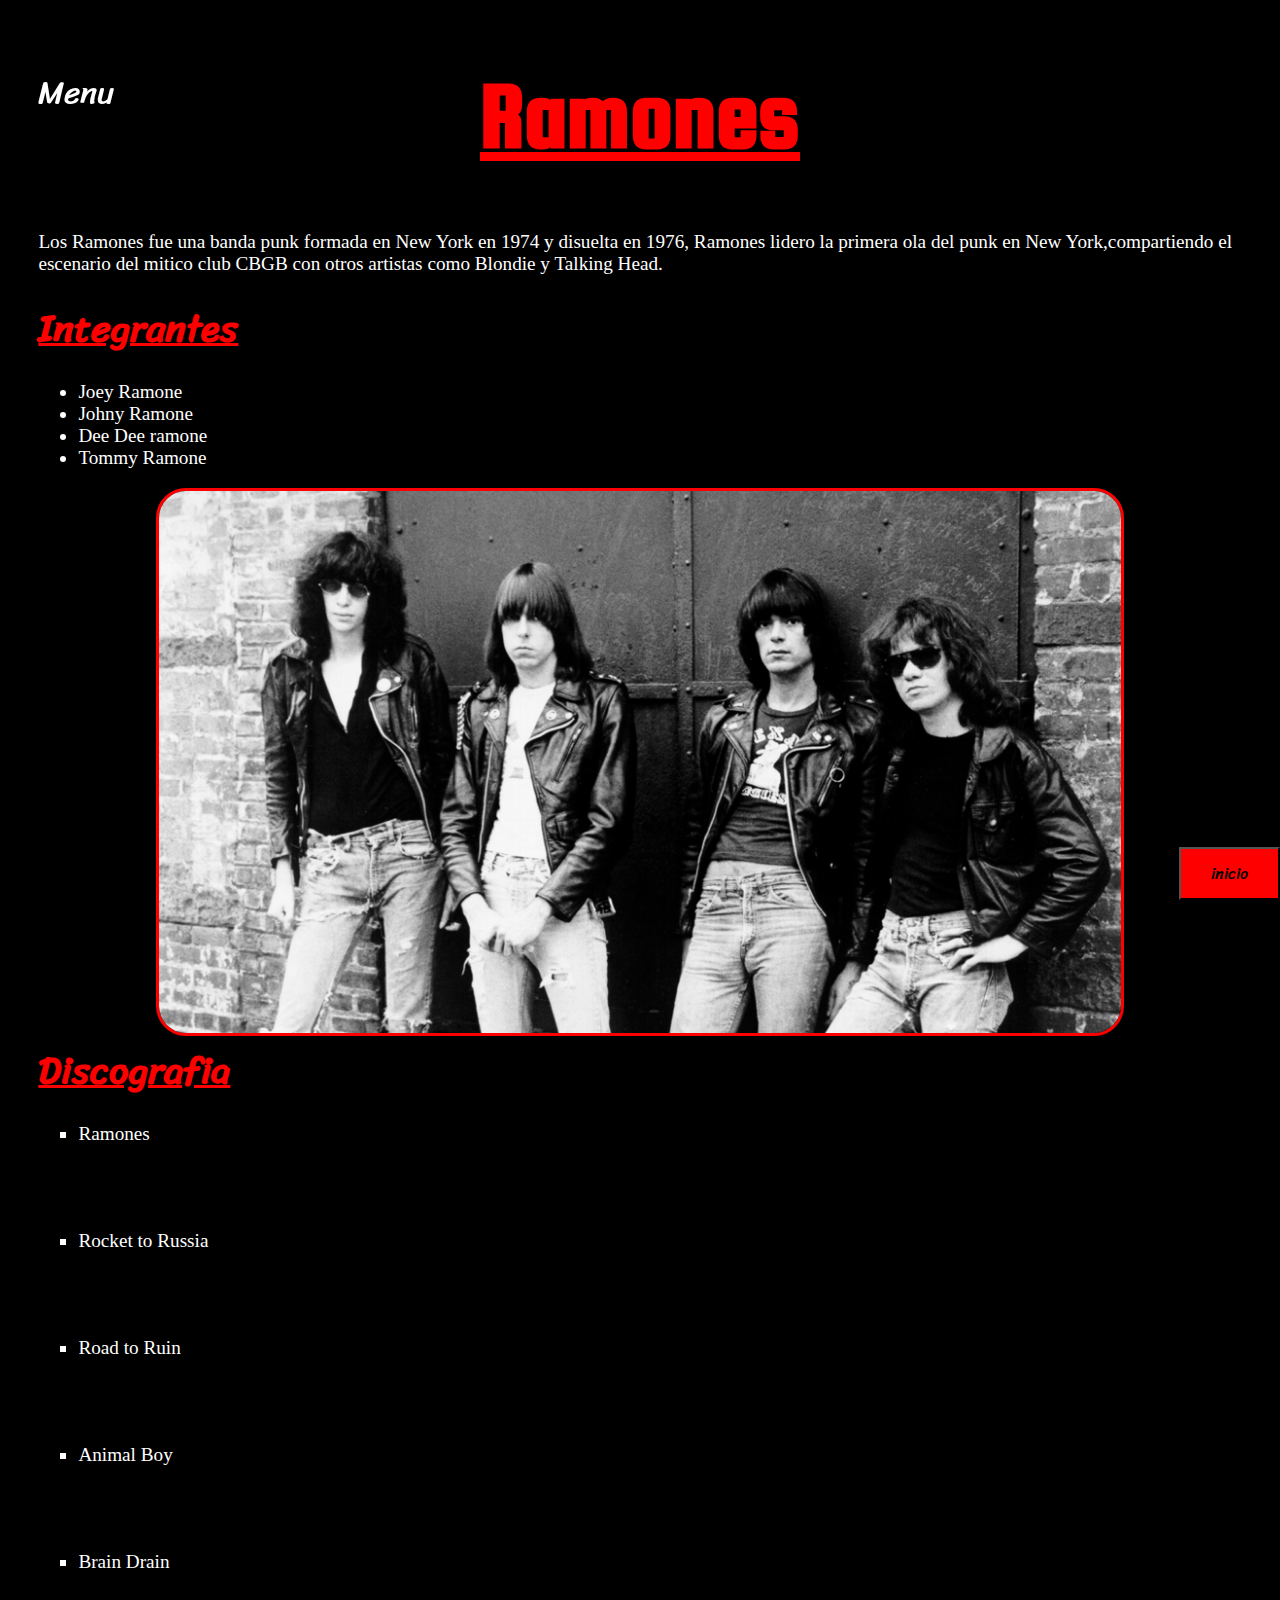
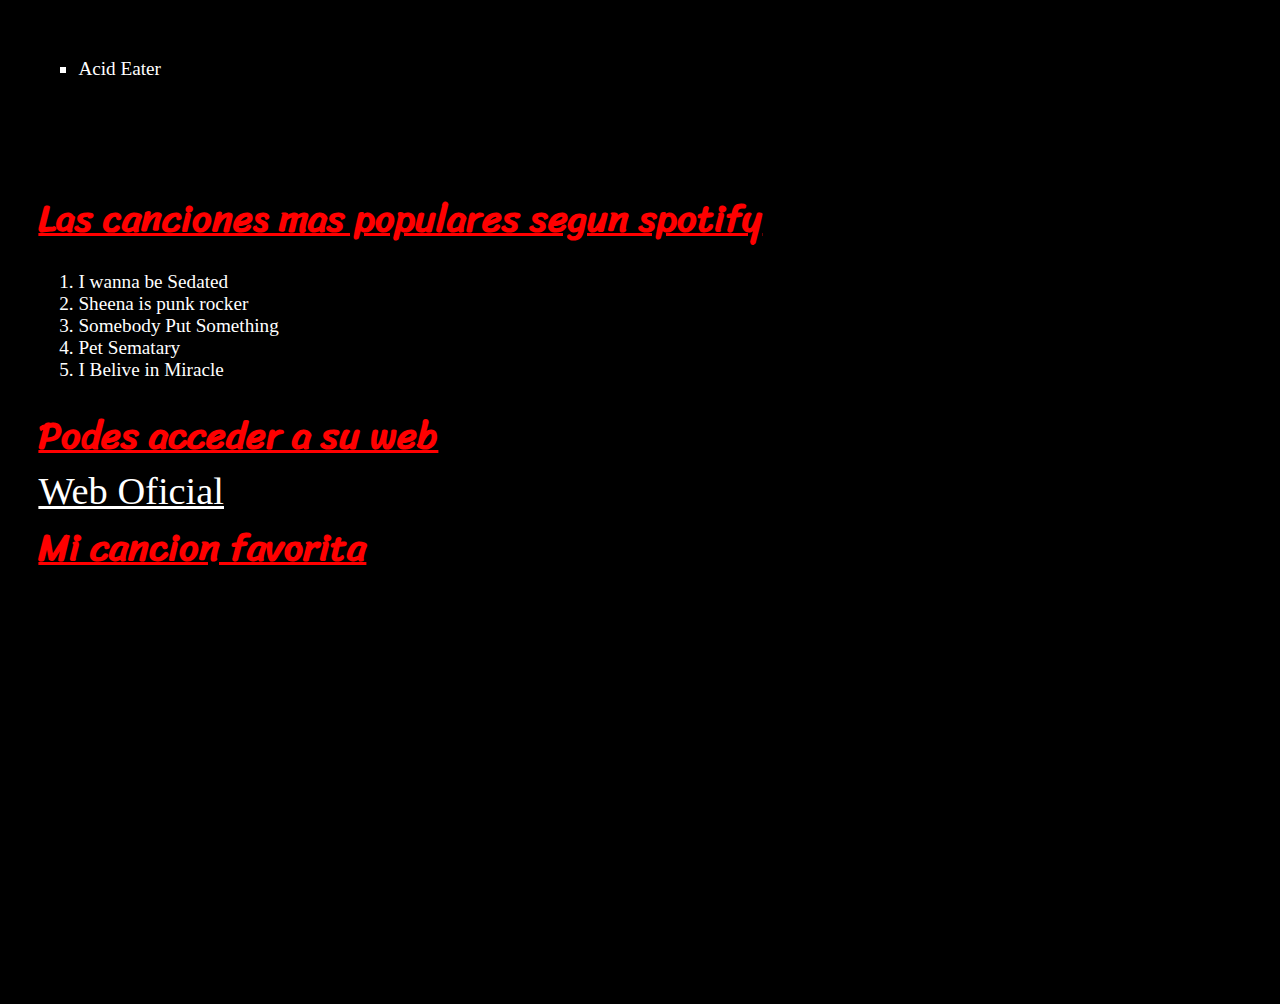
<file: index.html>
<!DOCTYPE html>
<html lang="en">
<head>
<meta charset="utf-8">
<meta name="viewport" content="width=device-width,initial-scace=1.0">
<meta http-equiv="X-UA-Compatible" content="ie=edge">
<title>Mi artista favorito</title>
<link rel="stylesheet" type="text/css" href="estilo.css"/>
<link href="https://fonts.googleapis.com/css?family=Akronim|Oswald|Squada+One|Sriracha&display=swap" rel="stylesheet">
<link rel="icon" href="logo ramones.jpg">
</head>
<body>
<div>
    <div class="dropdown">
    <label for="submenu">Menu</label>
    <div class="contenido"> 
    <ul>
        <li><a href="#integrantes">Integrantes</a></li> 
        <li><a href="#discografia">Discografia</a></li>
       <li><a href="#canciones">Canciones mas populares</a></li> 
       <li><a href="#web">Web oficial</a></li>
        <li><a href="#cancionfavorita">Mi cancion favorita</a></li>
    </ul>    
</div>
    </div>
    </div>
        <h1 id="inicio"><strong>Ramones</strong></h1>
        <p> Los Ramones fue una banda punk formada en New York en 1974 y disuelta en 1976, Ramones lidero la primera ola del punk en New York,compartiendo el escenario del mitico club CBGB con otros artistas como Blondie y Talking Head.</p>
        <h3 id="integrantes"><strong>Integrantes</strong></h3>
        <ul>
            <li>Joey Ramone</li>
            <li>Johny Ramone</li> 
            <li>Dee Dee ramone</li>
            <li>Tommy Ramone</li>
        </ul>
        <div class="imagen">
        <img src="ramones.jpg" alt="imagen de los cuatro integrantes de la banda" class="center">
         </div>
         <div>
        <h3 id="discografia"><strong>Discografia</strong></h3>   
        <ul class="discografia"> 
               <li>Ramones</li>
                   <div>
                   <iframe src="https://open.spotify.com/embed/album/3ToX9inehiXTv17hpaOyie" width="300" height="80" frameborder="0" allowtransparency="true" allow="encrypted-media"></iframe>
                   </div>
               <li>Rocket to Russia</li>
                   <div>
                   <iframe src="https://open.spotify.com/embed/album/7Jb0VtDTacuQdXM3pYyrbv" width="300" height="80" frameborder="0" allowtransparency="true" allow="encrypted-media"></iframe>
                   </div>
                 <li>Road to Ruin</li>    
                    <div>
                    <iframe src="https://open.spotify.com/embed/album/1DOoSsLl0B79cl3Ss8bxYj" width="300" height="80" frameborder="0" allowtransparency="true" allow="encrypted-media"></iframe>
                    </div>
                <li>Animal Boy</li>    
                    <div>
                    <iframe src="https://open.spotify.com/embed/track/1F5TITC5jJMyUXEkKRqNof" width="300" height="80" frameborder="0" allowtransparency="true" allow="encrypted-media"></iframe>
                    </div>
                <li>Brain Drain    
                    <div>
                     <iframe src="https://open.spotify.com/embed/album/2HTLCIs9enszF8Wj4fm3IP" width="300" height="80" frameborder="0" allowtransparency="true" allow="encrypted-media"></iframe>
                    </div>
                <li>Acid Eater</li>      
                    <div>
                    <iframe src="https://open.spotify.com/embed/album/784AdNOgrGhD6suxBrSd9P" width="300" height="80" frameborder="0" allowtransparency="true" allow="encrypted-media"></iframe>
                    </div>
            </ul>
            <h3 id="canciones">Las canciones mas populares segun spotify</h3>
        </div>   
        <div>
            <ol class="temas">
                <li>I wanna be Sedated</li>
                <li>Sheena is punk rocker</li>
                <li>Somebody Put Something</li>
                <li>Pet Sematary</li>
                <li>I Belive in Miracle</li>
            </ol>
        </div>
        <h3 id="web">Podes acceder a su web</h3>
        <div>
            <a href= "https://www.ramones.com" target="blank">Web Oficial</a>
        </div>
       <div>
           <h3 id="cancionfavorita">Mi cancion favorita</h3>
           <iframe src="https://open.spotify.com/embed/track/07b5vArZtW08PuEqCw61Ei" width="300" height="380" frameborder="0" allowtransparency="true" allow="encrypted-media"></iframe>
        </div>
        <div>
        <a href="#inicio"><button class="volver"type="button">inicio</button></a>
    </div>
</body>
</html>
</file>
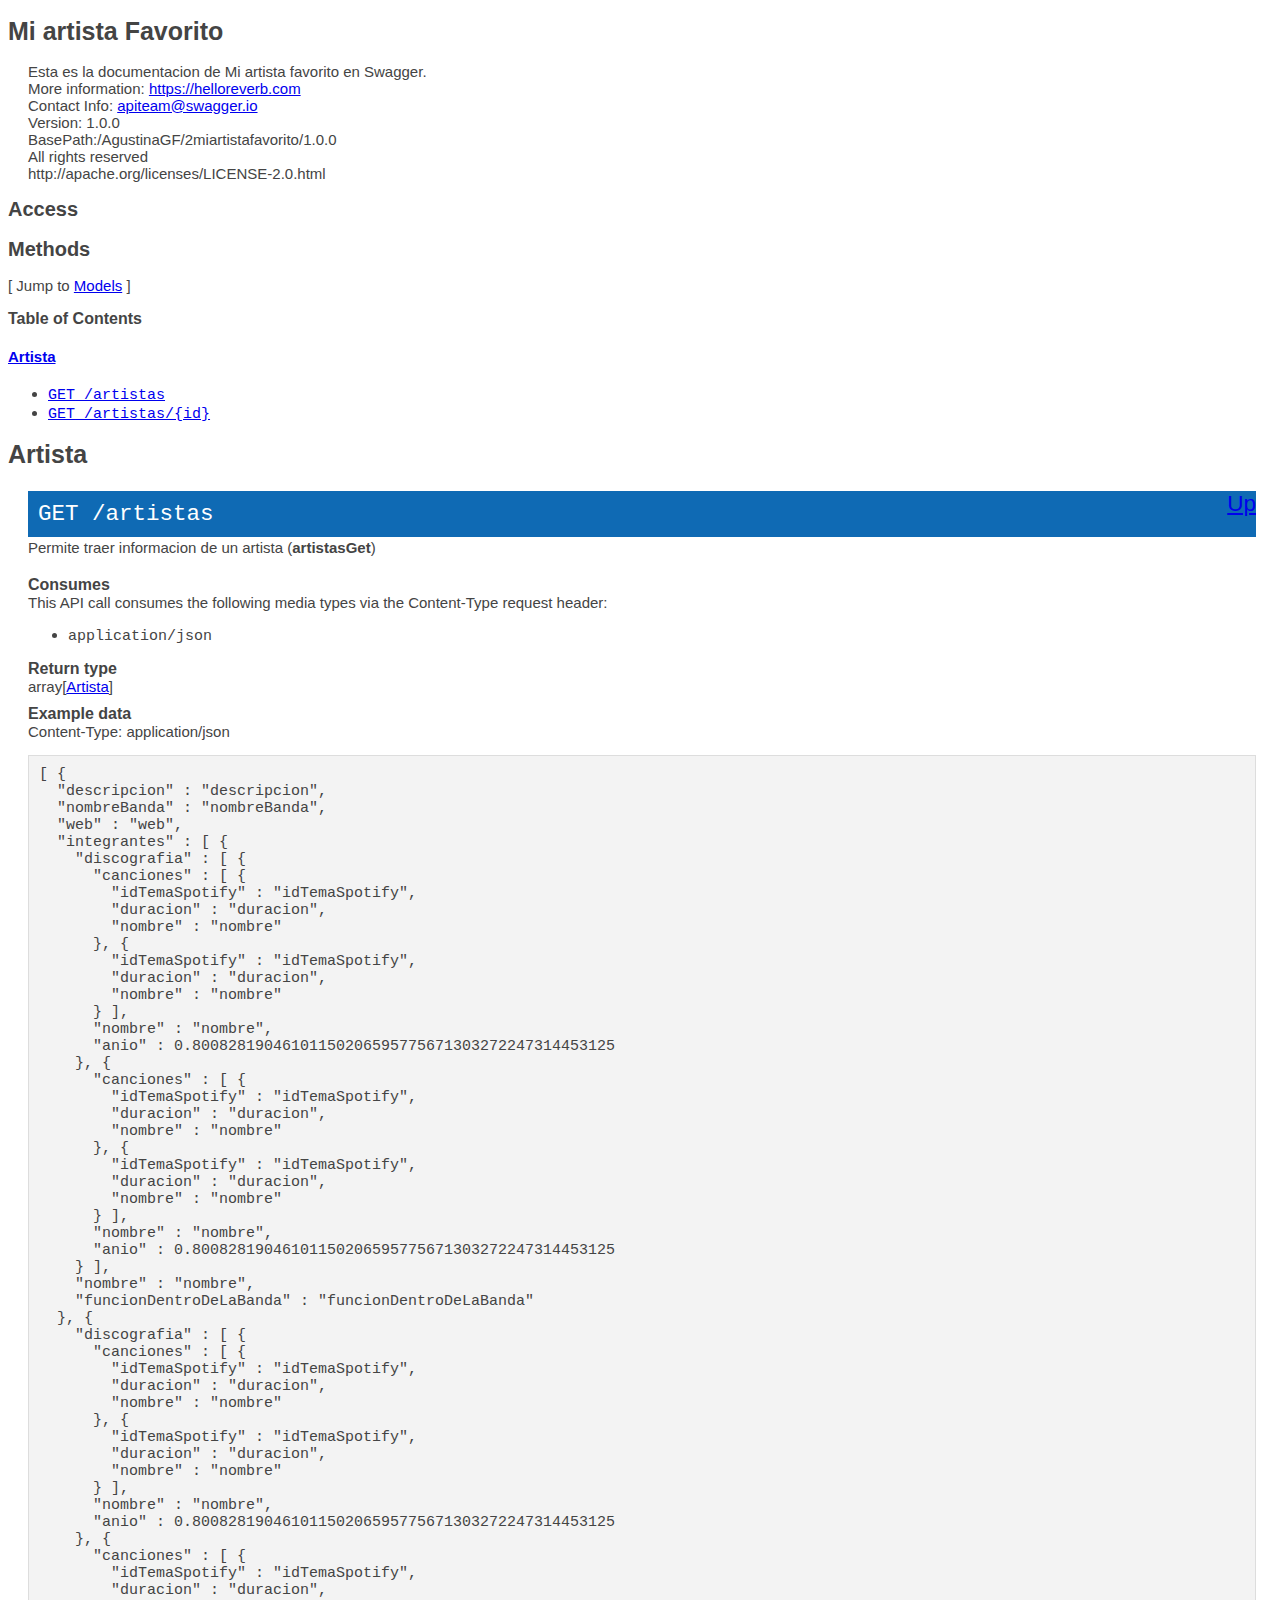
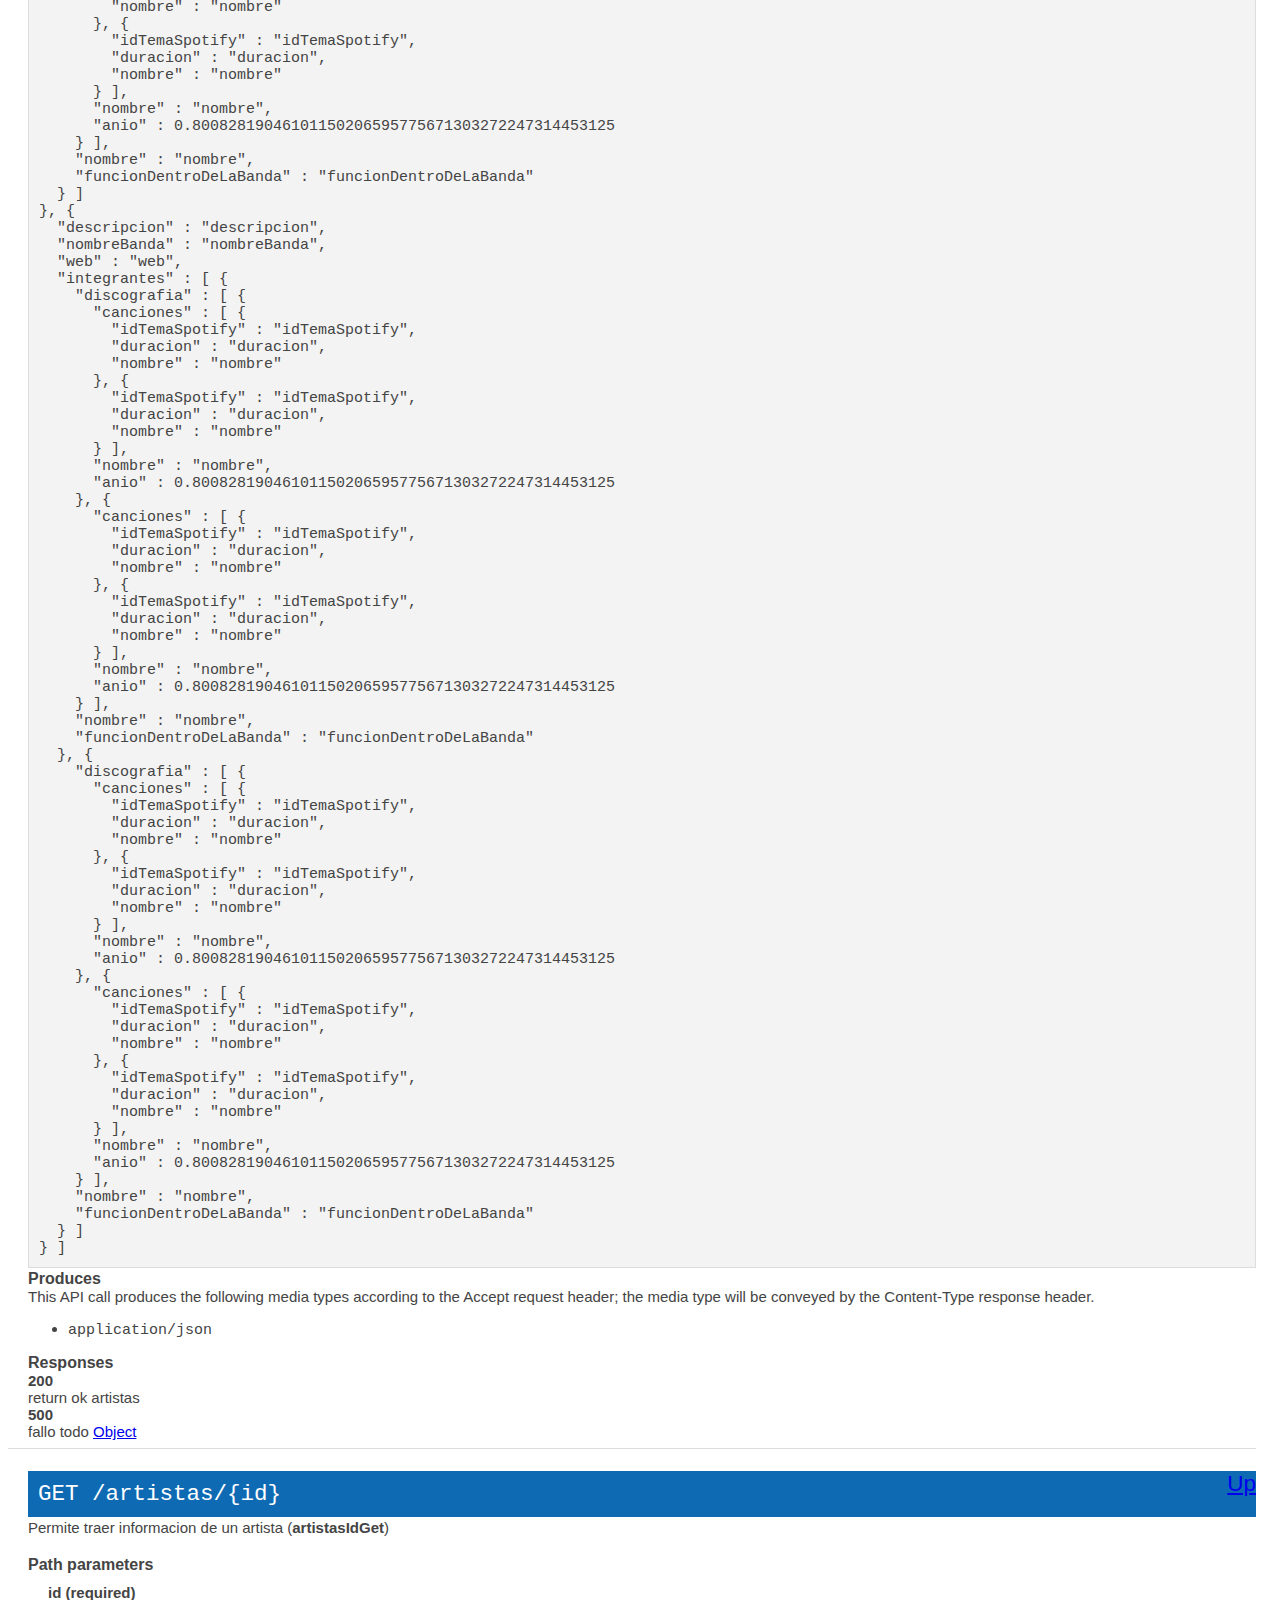
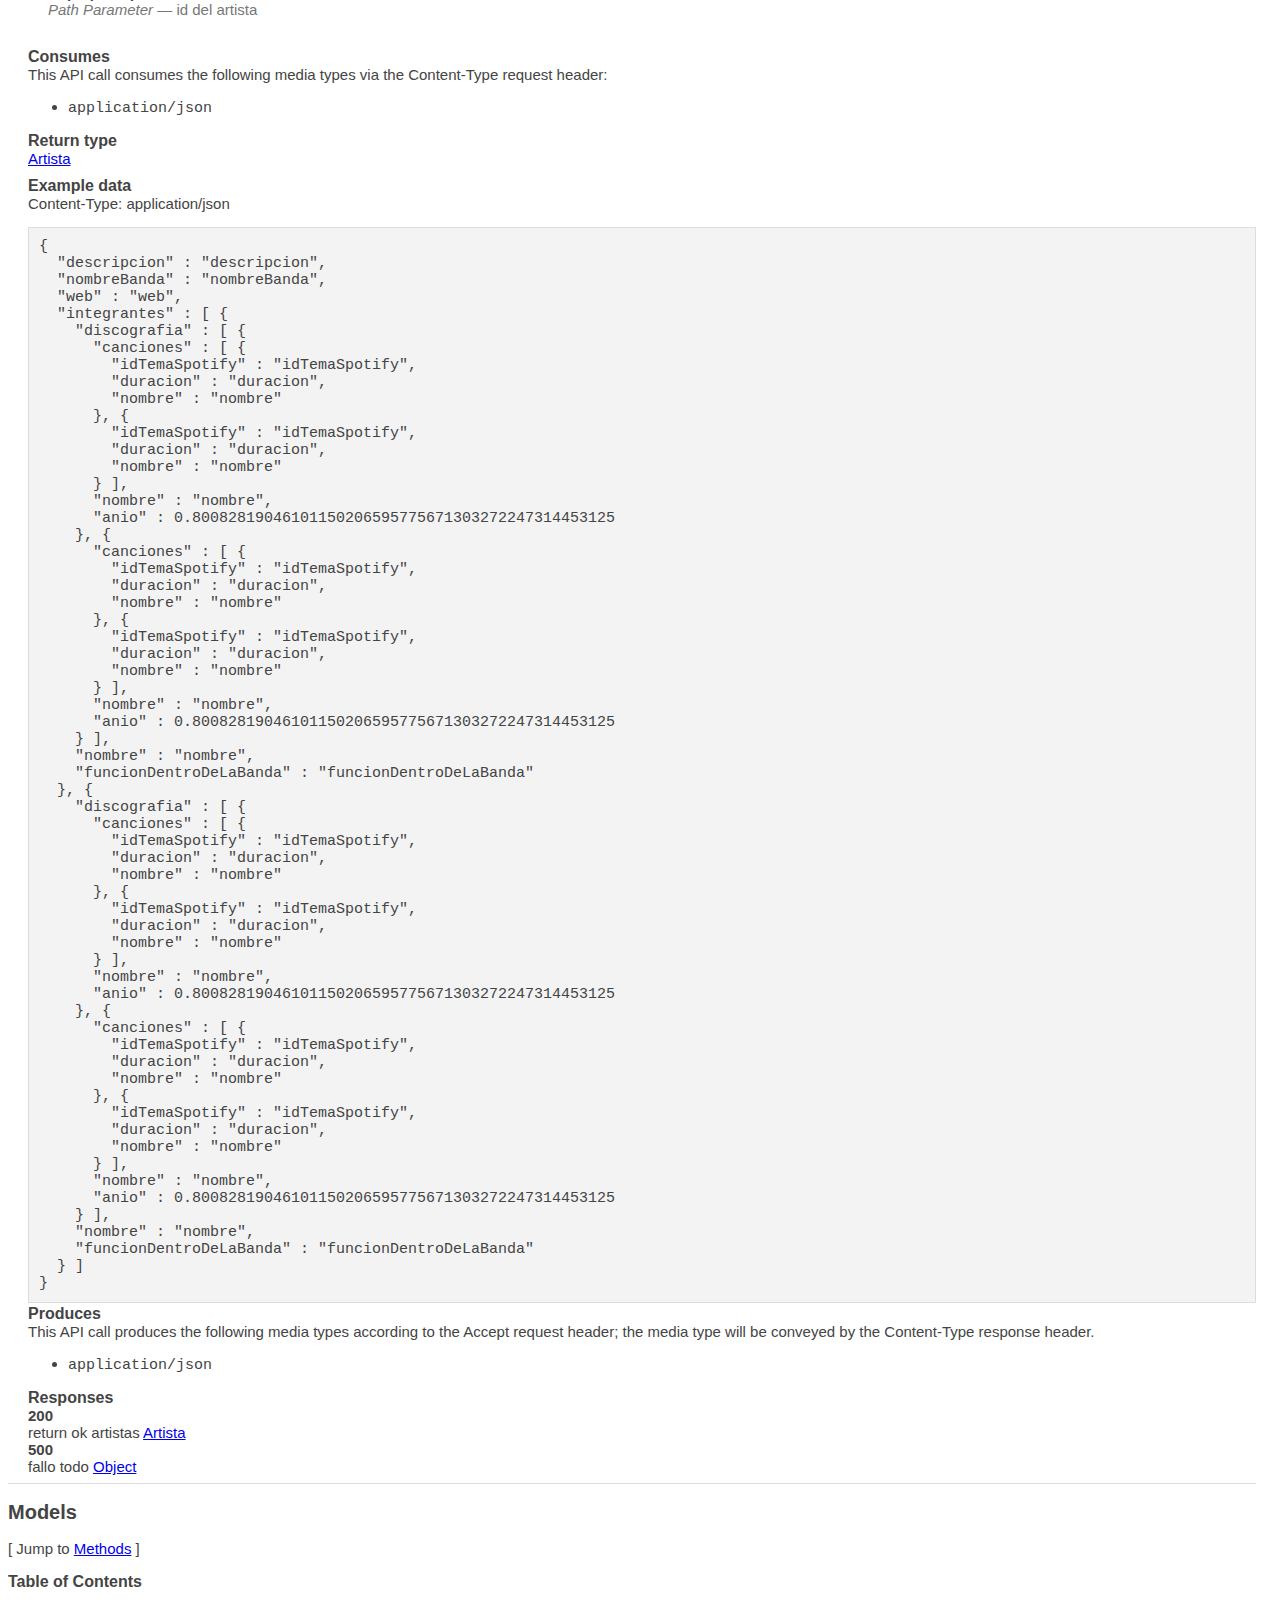
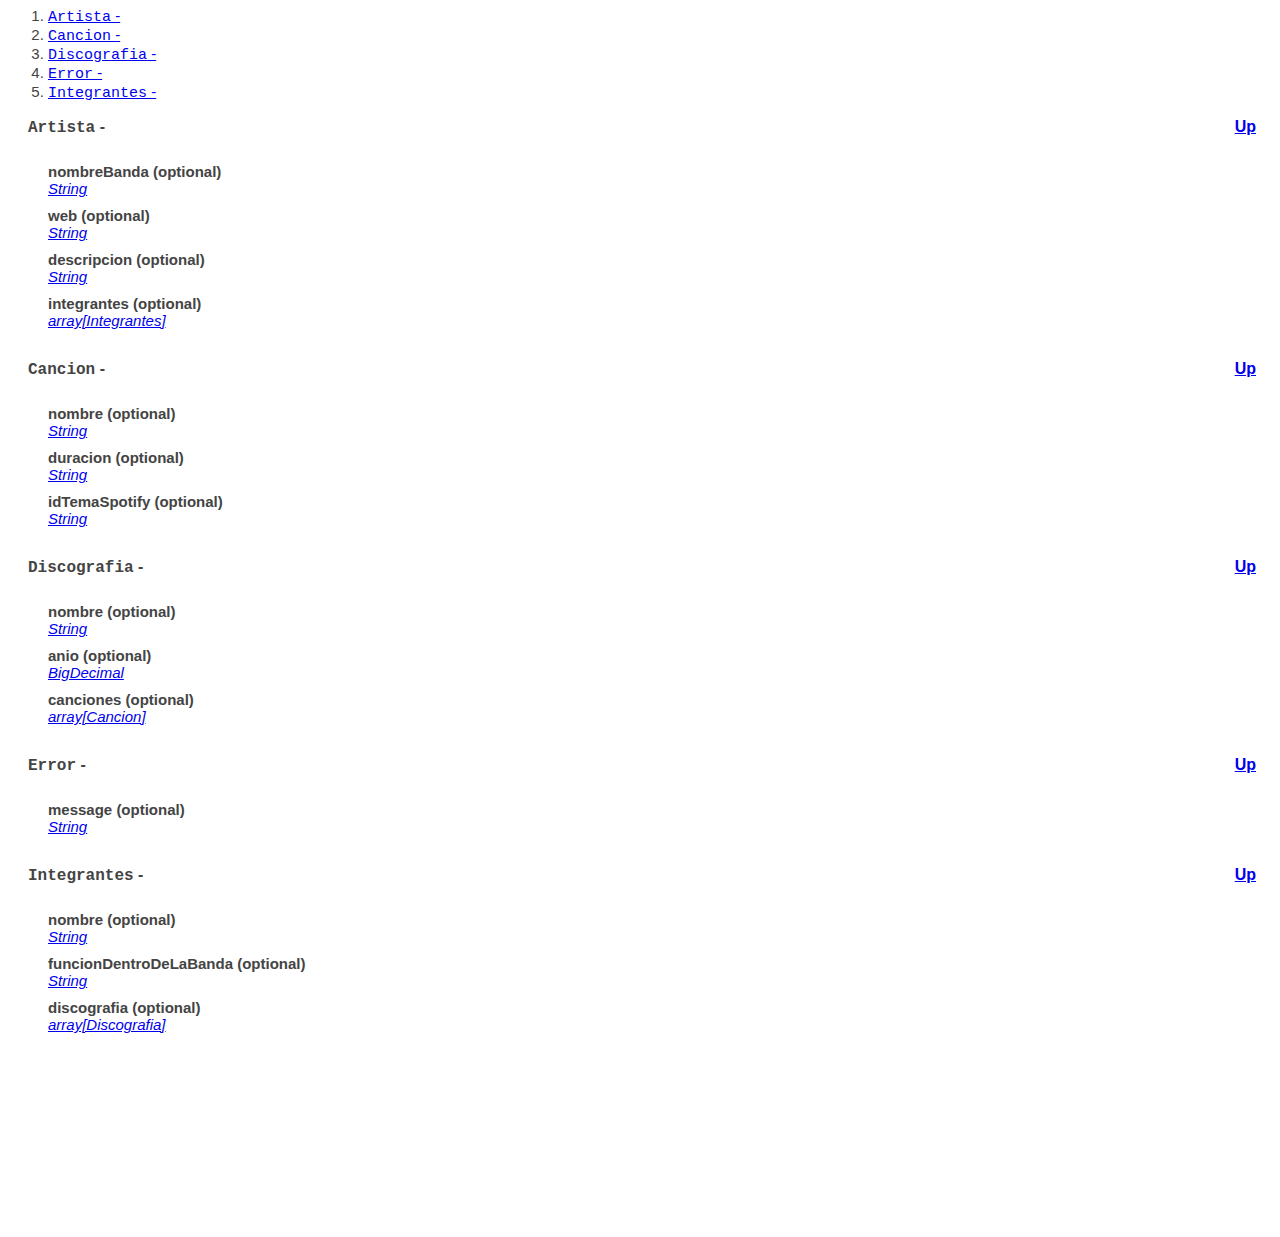
<file: Copia de index.html>
<!doctype html>
<html>
  <head>
    <title>Mi artista Favorito</title>
    <style type="text/css">
      body {
	font-family: Trebuchet MS, sans-serif;
	font-size: 15px;
	color: #444;
	margin-right: 24px;
}

h1	{
	font-size: 25px;
}
h2	{
	font-size: 20px;
}
h3	{
	font-size: 16px;
	font-weight: bold;
}
hr	{
	height: 1px;
	border: 0;
	color: #ddd;
	background-color: #ddd;
}

.app-desc {
  clear: both;
  margin-left: 20px;
}
.param-name {
  width: 100%;
}
.license-info {
  margin-left: 20px;
}

.license-url {
  margin-left: 20px;
}

.model {
  margin: 0 0 0px 20px;
}

.method {
  margin-left: 20px;
}

.method-notes	{
	margin: 10px 0 20px 0;
	font-size: 90%;
	color: #555;
}

pre {
  padding: 10px;
  margin-bottom: 2px;
}

.http-method {
 text-transform: uppercase;
}

pre.get {
  background-color: #0f6ab4;
}

pre.post {
  background-color: #10a54a;
}

pre.put {
  background-color: #c5862b;
}

pre.delete {
  background-color: #a41e22;
}

.huge	{
	color: #fff;
}

pre.example {
  background-color: #f3f3f3;
  padding: 10px;
  border: 1px solid #ddd;
}

code {
  white-space: pre;
}

.nickname {
  font-weight: bold;
}

.method-path {
  font-size: 1.5em;
  background-color: #0f6ab4;
}

.up {
  float:right;
}

.parameter {
  width: 500px;
}

.param {
  width: 500px;
  padding: 10px 0 0 20px;
  font-weight: bold;
}

.param-desc {
  width: 700px;
  padding: 0 0 0 20px;
  color: #777;
}

.param-type {
  font-style: italic;
}

.param-enum-header {
width: 700px;
padding: 0 0 0 60px;
color: #777;
font-weight: bold;
}

.param-enum {
width: 700px;
padding: 0 0 0 80px;
color: #777;
font-style: italic;
}

.field-label {
  padding: 0;
  margin: 0;
  clear: both;
}

.field-items	{
	padding: 0 0 15px 0;
	margin-bottom: 15px;
}

.return-type {
  clear: both;
  padding-bottom: 10px;
}

.param-header {
  font-weight: bold;
}

.method-tags {
  text-align: right;
}

.method-tag {
  background: none repeat scroll 0% 0% #24A600;
  border-radius: 3px;
  padding: 2px 10px;
  margin: 2px;
  color: #FFF;
  display: inline-block;
  text-decoration: none;
}

    </style>
  </head>
  <body>
  <h1>Mi artista Favorito</h1>
    <div class="app-desc">Esta es la documentacion de Mi artista favorito en Swagger.</div>
    <div class="app-desc">More information: <a href="https://helloreverb.com">https://helloreverb.com</a></div>
    <div class="app-desc">Contact Info: <a href="apiteam@swagger.io">apiteam@swagger.io</a></div>
    <div class="app-desc">Version: 1.0.0</div>
    <div class="app-desc">BasePath:/AgustinaGF/2miartistafavorito/1.0.0</div>
    <div class="license-info">All rights reserved</div>
    <div class="license-url">http://apache.org/licenses/LICENSE-2.0.html</div>
  <h2>Access</h2>

  <h2><a name="__Methods">Methods</a></h2>
  [ Jump to <a href="#__Models">Models</a> ]

  <h3>Table of Contents </h3>
  <div class="method-summary"></div>
  <h4><a href="#Artista">Artista</a></h4>
  <ul>
  <li><a href="#artistasGet"><code><span class="http-method">get</span> /artistas</code></a></li>
  <li><a href="#artistasIdGet"><code><span class="http-method">get</span> /artistas/{id}</code></a></li>
  </ul>

  <h1><a name="Artista">Artista</a></h1>
  <div class="method"><a name="artistasGet"/>
    <div class="method-path">
    <a class="up" href="#__Methods">Up</a>
    <pre class="get"><code class="huge"><span class="http-method">get</span> /artistas</code></pre></div>
    <div class="method-summary">Permite traer informacion de un artista (<span class="nickname">artistasGet</span>)</div>
    <div class="method-notes"></div>


    <h3 class="field-label">Consumes</h3>
    This API call consumes the following media types via the <span class="header">Content-Type</span> request header:
    <ul>
      <li><code>application/json</code></li>
    </ul>





    <h3 class="field-label">Return type</h3>
    <div class="return-type">
      array[<a href="#Artista">Artista</a>]
      
    </div>

    <!--Todo: process Response Object and its headers, schema, examples -->

    <h3 class="field-label">Example data</h3>
    <div class="example-data-content-type">Content-Type: application/json</div>
    <pre class="example"><code>[ {
  "descripcion" : "descripcion",
  "nombreBanda" : "nombreBanda",
  "web" : "web",
  "integrantes" : [ {
    "discografia" : [ {
      "canciones" : [ {
        "idTemaSpotify" : "idTemaSpotify",
        "duracion" : "duracion",
        "nombre" : "nombre"
      }, {
        "idTemaSpotify" : "idTemaSpotify",
        "duracion" : "duracion",
        "nombre" : "nombre"
      } ],
      "nombre" : "nombre",
      "anio" : 0.80082819046101150206595775671303272247314453125
    }, {
      "canciones" : [ {
        "idTemaSpotify" : "idTemaSpotify",
        "duracion" : "duracion",
        "nombre" : "nombre"
      }, {
        "idTemaSpotify" : "idTemaSpotify",
        "duracion" : "duracion",
        "nombre" : "nombre"
      } ],
      "nombre" : "nombre",
      "anio" : 0.80082819046101150206595775671303272247314453125
    } ],
    "nombre" : "nombre",
    "funcionDentroDeLaBanda" : "funcionDentroDeLaBanda"
  }, {
    "discografia" : [ {
      "canciones" : [ {
        "idTemaSpotify" : "idTemaSpotify",
        "duracion" : "duracion",
        "nombre" : "nombre"
      }, {
        "idTemaSpotify" : "idTemaSpotify",
        "duracion" : "duracion",
        "nombre" : "nombre"
      } ],
      "nombre" : "nombre",
      "anio" : 0.80082819046101150206595775671303272247314453125
    }, {
      "canciones" : [ {
        "idTemaSpotify" : "idTemaSpotify",
        "duracion" : "duracion",
        "nombre" : "nombre"
      }, {
        "idTemaSpotify" : "idTemaSpotify",
        "duracion" : "duracion",
        "nombre" : "nombre"
      } ],
      "nombre" : "nombre",
      "anio" : 0.80082819046101150206595775671303272247314453125
    } ],
    "nombre" : "nombre",
    "funcionDentroDeLaBanda" : "funcionDentroDeLaBanda"
  } ]
}, {
  "descripcion" : "descripcion",
  "nombreBanda" : "nombreBanda",
  "web" : "web",
  "integrantes" : [ {
    "discografia" : [ {
      "canciones" : [ {
        "idTemaSpotify" : "idTemaSpotify",
        "duracion" : "duracion",
        "nombre" : "nombre"
      }, {
        "idTemaSpotify" : "idTemaSpotify",
        "duracion" : "duracion",
        "nombre" : "nombre"
      } ],
      "nombre" : "nombre",
      "anio" : 0.80082819046101150206595775671303272247314453125
    }, {
      "canciones" : [ {
        "idTemaSpotify" : "idTemaSpotify",
        "duracion" : "duracion",
        "nombre" : "nombre"
      }, {
        "idTemaSpotify" : "idTemaSpotify",
        "duracion" : "duracion",
        "nombre" : "nombre"
      } ],
      "nombre" : "nombre",
      "anio" : 0.80082819046101150206595775671303272247314453125
    } ],
    "nombre" : "nombre",
    "funcionDentroDeLaBanda" : "funcionDentroDeLaBanda"
  }, {
    "discografia" : [ {
      "canciones" : [ {
        "idTemaSpotify" : "idTemaSpotify",
        "duracion" : "duracion",
        "nombre" : "nombre"
      }, {
        "idTemaSpotify" : "idTemaSpotify",
        "duracion" : "duracion",
        "nombre" : "nombre"
      } ],
      "nombre" : "nombre",
      "anio" : 0.80082819046101150206595775671303272247314453125
    }, {
      "canciones" : [ {
        "idTemaSpotify" : "idTemaSpotify",
        "duracion" : "duracion",
        "nombre" : "nombre"
      }, {
        "idTemaSpotify" : "idTemaSpotify",
        "duracion" : "duracion",
        "nombre" : "nombre"
      } ],
      "nombre" : "nombre",
      "anio" : 0.80082819046101150206595775671303272247314453125
    } ],
    "nombre" : "nombre",
    "funcionDentroDeLaBanda" : "funcionDentroDeLaBanda"
  } ]
} ]</code></pre>

    <h3 class="field-label">Produces</h3>
    This API call produces the following media types according to the <span class="header">Accept</span> request header;
    the media type will be conveyed by the <span class="header">Content-Type</span> response header.
    <ul>
      <li><code>application/json</code></li>
    </ul>

    <h3 class="field-label">Responses</h3>
    <h4 class="field-label">200</h4>
    return ok artistas
        
    <h4 class="field-label">500</h4>
    fallo todo
        <a href="#Object">Object</a>
  </div> <!-- method -->
  <hr/>
  <div class="method"><a name="artistasIdGet"/>
    <div class="method-path">
    <a class="up" href="#__Methods">Up</a>
    <pre class="get"><code class="huge"><span class="http-method">get</span> /artistas/{id}</code></pre></div>
    <div class="method-summary">Permite traer informacion de un artista (<span class="nickname">artistasIdGet</span>)</div>
    <div class="method-notes"></div>

    <h3 class="field-label">Path parameters</h3>
    <div class="field-items">
      <div class="param">id (required)</div>

      <div class="param-desc"><span class="param-type">Path Parameter</span> &mdash; id del artista </div>
    </div>  <!-- field-items -->

    <h3 class="field-label">Consumes</h3>
    This API call consumes the following media types via the <span class="header">Content-Type</span> request header:
    <ul>
      <li><code>application/json</code></li>
    </ul>





    <h3 class="field-label">Return type</h3>
    <div class="return-type">
      <a href="#Artista">Artista</a>
      
    </div>

    <!--Todo: process Response Object and its headers, schema, examples -->

    <h3 class="field-label">Example data</h3>
    <div class="example-data-content-type">Content-Type: application/json</div>
    <pre class="example"><code>{
  "descripcion" : "descripcion",
  "nombreBanda" : "nombreBanda",
  "web" : "web",
  "integrantes" : [ {
    "discografia" : [ {
      "canciones" : [ {
        "idTemaSpotify" : "idTemaSpotify",
        "duracion" : "duracion",
        "nombre" : "nombre"
      }, {
        "idTemaSpotify" : "idTemaSpotify",
        "duracion" : "duracion",
        "nombre" : "nombre"
      } ],
      "nombre" : "nombre",
      "anio" : 0.80082819046101150206595775671303272247314453125
    }, {
      "canciones" : [ {
        "idTemaSpotify" : "idTemaSpotify",
        "duracion" : "duracion",
        "nombre" : "nombre"
      }, {
        "idTemaSpotify" : "idTemaSpotify",
        "duracion" : "duracion",
        "nombre" : "nombre"
      } ],
      "nombre" : "nombre",
      "anio" : 0.80082819046101150206595775671303272247314453125
    } ],
    "nombre" : "nombre",
    "funcionDentroDeLaBanda" : "funcionDentroDeLaBanda"
  }, {
    "discografia" : [ {
      "canciones" : [ {
        "idTemaSpotify" : "idTemaSpotify",
        "duracion" : "duracion",
        "nombre" : "nombre"
      }, {
        "idTemaSpotify" : "idTemaSpotify",
        "duracion" : "duracion",
        "nombre" : "nombre"
      } ],
      "nombre" : "nombre",
      "anio" : 0.80082819046101150206595775671303272247314453125
    }, {
      "canciones" : [ {
        "idTemaSpotify" : "idTemaSpotify",
        "duracion" : "duracion",
        "nombre" : "nombre"
      }, {
        "idTemaSpotify" : "idTemaSpotify",
        "duracion" : "duracion",
        "nombre" : "nombre"
      } ],
      "nombre" : "nombre",
      "anio" : 0.80082819046101150206595775671303272247314453125
    } ],
    "nombre" : "nombre",
    "funcionDentroDeLaBanda" : "funcionDentroDeLaBanda"
  } ]
}</code></pre>

    <h3 class="field-label">Produces</h3>
    This API call produces the following media types according to the <span class="header">Accept</span> request header;
    the media type will be conveyed by the <span class="header">Content-Type</span> response header.
    <ul>
      <li><code>application/json</code></li>
    </ul>

    <h3 class="field-label">Responses</h3>
    <h4 class="field-label">200</h4>
    return ok artistas
        <a href="#Artista">Artista</a>
    <h4 class="field-label">500</h4>
    fallo todo
        <a href="#Object">Object</a>
  </div> <!-- method -->
  <hr/>

  <h2><a name="__Models">Models</a></h2>
  [ Jump to <a href="#__Methods">Methods</a> ]

  <h3>Table of Contents</h3>
  <ol>
    <li><a href="#Artista"><code>Artista</code> - </a></li>
    <li><a href="#Cancion"><code>Cancion</code> - </a></li>
    <li><a href="#Discografia"><code>Discografia</code> - </a></li>
    <li><a href="#Error"><code>Error</code> - </a></li>
    <li><a href="#Integrantes"><code>Integrantes</code> - </a></li>
  </ol>

  <div class="model">
    <h3><a name="Artista"><code>Artista</code> - </a> <a class="up" href="#__Models">Up</a></h3>
    <div class='model-description'></div>
    <div class="field-items">
      <div class="param">nombreBanda (optional)</div><div class="param-desc"><span class="param-type"><a href="#string">String</a></span>  </div>
<div class="param">web (optional)</div><div class="param-desc"><span class="param-type"><a href="#string">String</a></span>  </div>
<div class="param">descripcion (optional)</div><div class="param-desc"><span class="param-type"><a href="#string">String</a></span>  </div>
<div class="param">integrantes (optional)</div><div class="param-desc"><span class="param-type"><a href="#Integrantes">array[Integrantes]</a></span>  </div>
    </div>  <!-- field-items -->
  </div>
  <div class="model">
    <h3><a name="Cancion"><code>Cancion</code> - </a> <a class="up" href="#__Models">Up</a></h3>
    <div class='model-description'></div>
    <div class="field-items">
      <div class="param">nombre (optional)</div><div class="param-desc"><span class="param-type"><a href="#string">String</a></span>  </div>
<div class="param">duracion (optional)</div><div class="param-desc"><span class="param-type"><a href="#string">String</a></span>  </div>
<div class="param">idTemaSpotify (optional)</div><div class="param-desc"><span class="param-type"><a href="#string">String</a></span>  </div>
    </div>  <!-- field-items -->
  </div>
  <div class="model">
    <h3><a name="Discografia"><code>Discografia</code> - </a> <a class="up" href="#__Models">Up</a></h3>
    <div class='model-description'></div>
    <div class="field-items">
      <div class="param">nombre (optional)</div><div class="param-desc"><span class="param-type"><a href="#string">String</a></span>  </div>
<div class="param">anio (optional)</div><div class="param-desc"><span class="param-type"><a href="#number">BigDecimal</a></span>  </div>
<div class="param">canciones (optional)</div><div class="param-desc"><span class="param-type"><a href="#Cancion">array[Cancion]</a></span>  </div>
    </div>  <!-- field-items -->
  </div>
  <div class="model">
    <h3><a name="Error"><code>Error</code> - </a> <a class="up" href="#__Models">Up</a></h3>
    <div class='model-description'></div>
    <div class="field-items">
      <div class="param">message (optional)</div><div class="param-desc"><span class="param-type"><a href="#string">String</a></span>  </div>
    </div>  <!-- field-items -->
  </div>
  <div class="model">
    <h3><a name="Integrantes"><code>Integrantes</code> - </a> <a class="up" href="#__Models">Up</a></h3>
    <div class='model-description'></div>
    <div class="field-items">
      <div class="param">nombre (optional)</div><div class="param-desc"><span class="param-type"><a href="#string">String</a></span>  </div>
<div class="param">funcionDentroDeLaBanda (optional)</div><div class="param-desc"><span class="param-type"><a href="#string">String</a></span>  </div>
<div class="param">discografia (optional)</div><div class="param-desc"><span class="param-type"><a href="#Discografia">array[Discografia]</a></span>  </div>
    </div>  <!-- field-items -->
  </div>
  </body>
</html>
</file>
<file: estilo.css>
h1 {
	color: red;
	text-align: center;
	font-family:'Squada one',cursive ;
	font-size: 5em;
	text-decoration: underline;
}   
h3 {
	color: red;
	font-family:'Sriracha',cursive ;
	font-size: 2em;
	text-decoration: underline;
	margin: auto;
}
body {
	font-size:larger;
	margin: 2em ;
	background-color:black;
	color:white

}
.discografia{
	list-style-type: square;
	list-style-position: outside;
}
.temas{
	list-style-type: decimal;
}
 a {
	color:white;
	font-size: 2em;
 }
 .center {
	display: block;
	margin-left: auto;
	margin-right: auto;
	width: 80%;
	border: solid red;
    border-radius: 30px;
 }
 /* .menu {
	 font-size:xx-small;
	 position:fixed;
	 bottom:0;
	 top:0;
	 left:0;
 } */
 .dropdown {
	 position: fixed;
	 display: inline-block;
	 font-size: xx-large;
	 font-family: 'Sriracha',cursive;
 }
.contenido {
	display: none;
	position: fixed;
	background-color:black;
	color:red;
	min-width: 60px;
	box-shadow: 0px 8px 16px 0px rgba(0,0,0,0.2);
	z-index: 1;
  }
  .contenido a {
	  color: red;
	  padding: 12px 16px ;
	  display: block;
  }

.contenido a:hover {
	background-color: dimgray;
}
.dropdown:hover .contenido {
	display: block;
}
.volver {
	position: fixed;
	right: 0;
	bottom: 0;
	padding: 10px 30px;
	background-color:red;
	font-size: medium;
	font-family:'Sriracha',cursive
}
</file>
